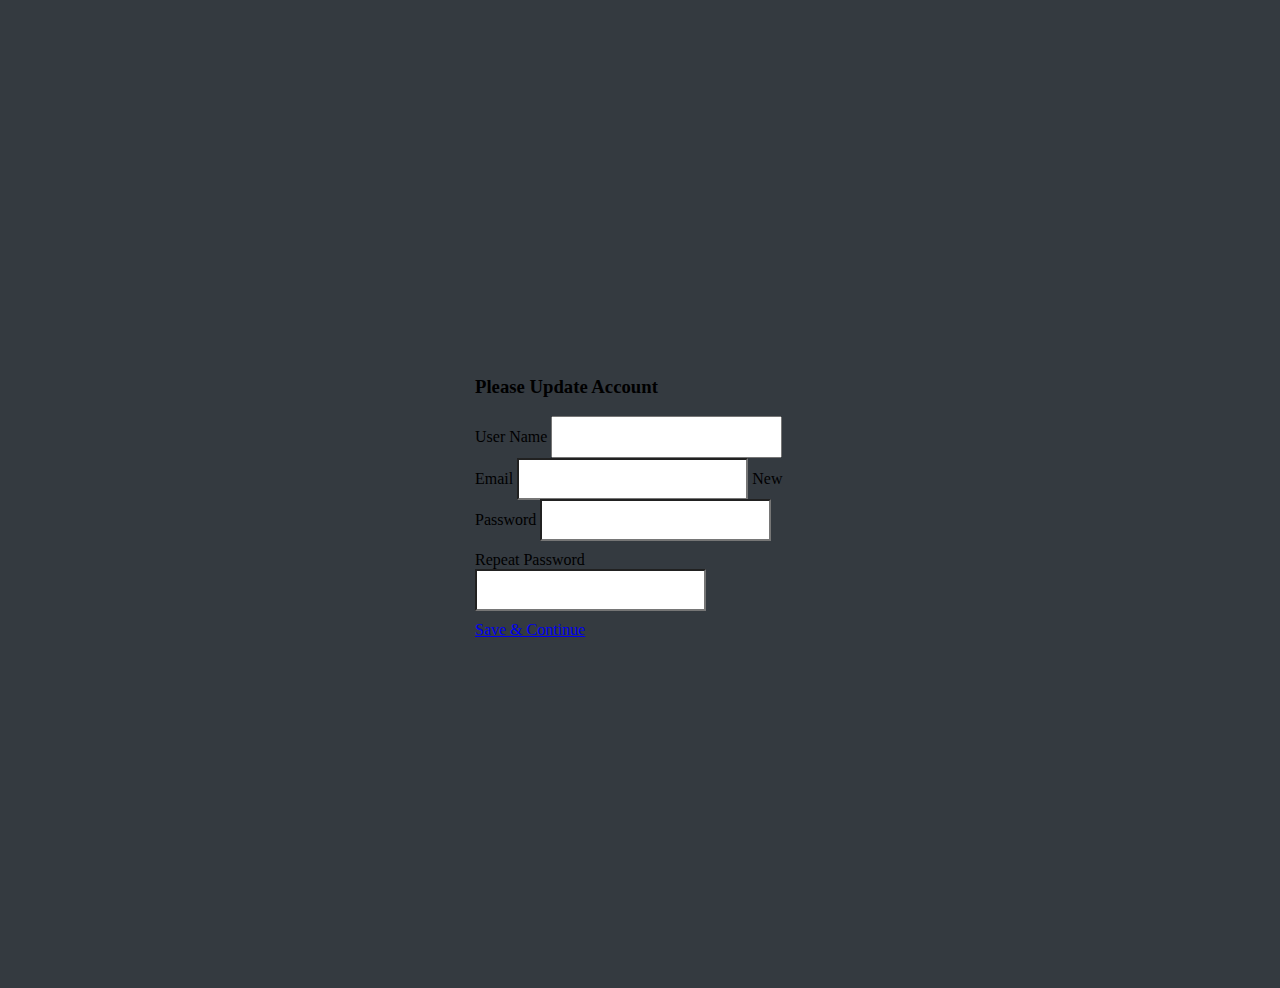
<file: AdminApps/AdminApps_Files/HTML/CompleteRec - Copy.html>
<!DOCTYPE html>

<html>
<head>
    <meta name="viewport" content="width=device-width" />
    <title>Login</title>

    <link rel="stylesheet" href="https://maxcdn.bootstrapcdn.com/bootstrap/4.0.0-beta/css/bootstrap.min.css" integrity="sha384-/Y6pD6FV/Vv2HJnA6t+vslU6fwYXjCFtcEpHbNJ0lyAFsXTsjBbfaDjzALeQsN6M" crossorigin="anonymous">
    <link href="Assets/CSS/login.css" rel="stylesheet" />
</head>
<body class="text-center">
    <form action="" class="form-signin">
        <div class="card">
            <div class="card-header">
                <h3><i class="fa fa-user" aria-hidden="true"></i>Please Update Account</h3>
            </div>
            <div class="card-body">
                <label>User Name</label>
                <input type="text" class="form-control">
                
                <label>Email</label>
                <input type="email" class="form-control">

                <label>New Password</label>
                <input type="password" class="form-control">

                <label>Repeat Password</label>
                <input type="password" class="form-control">
            </div>
            <div class="card-footer">
                <a href="Login.html" class="btn btn-success">Save &amp; Continue</a>
            </div>
        </div>
    </form>
</body>
</html>
</file>
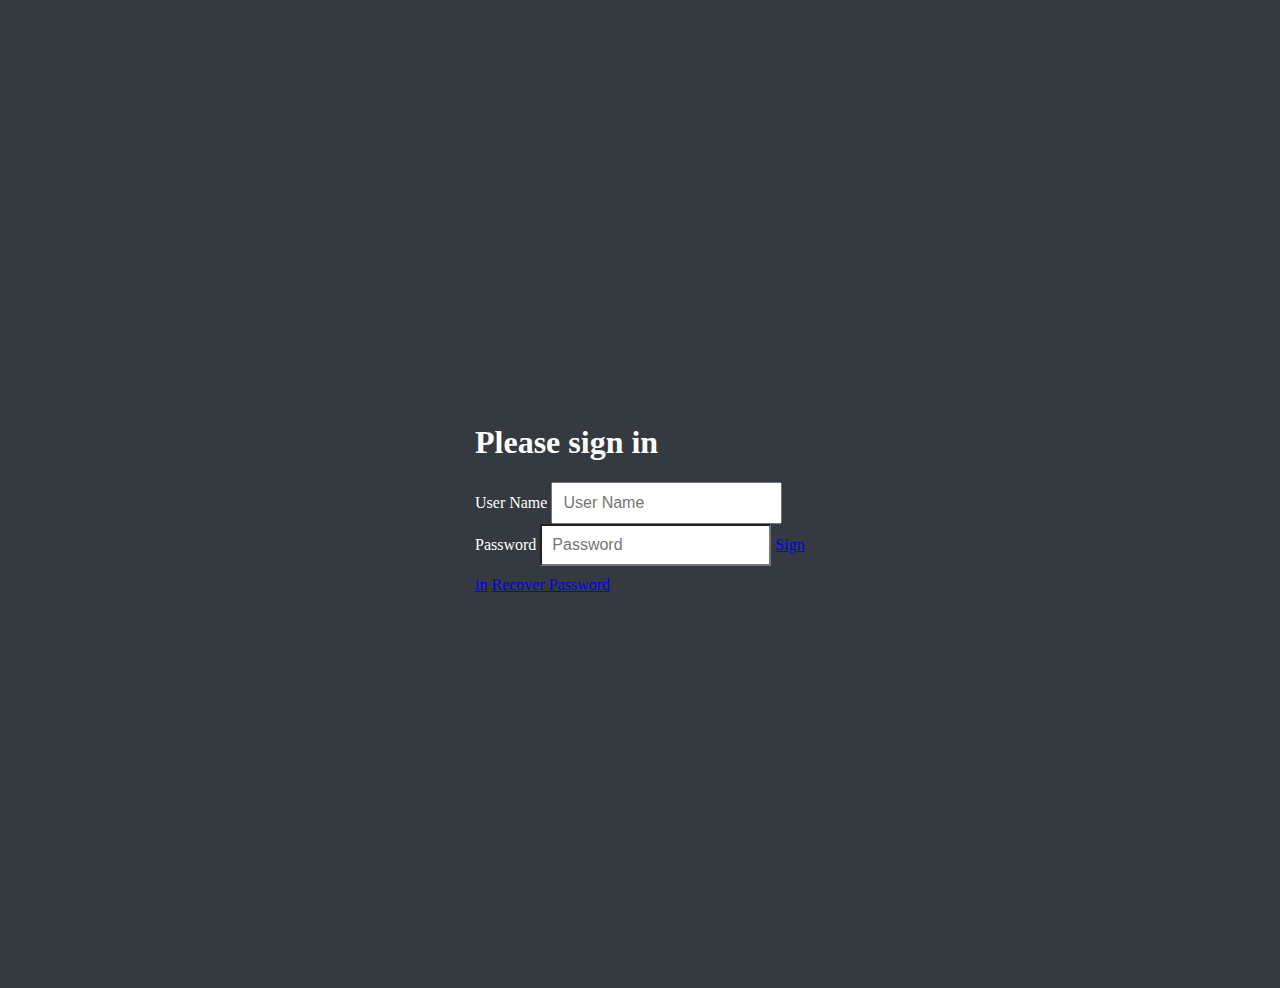
<file: AdminApps/AdminApps_Files/HTML/Login - Copy.html>
<!DOCTYPE html>

<html>
<head>
    <meta name="viewport" content="width=device-width" />
    <title>Login</title>

    <link rel="stylesheet" href="https://maxcdn.bootstrapcdn.com/bootstrap/4.0.0-beta/css/bootstrap.min.css" integrity="sha384-/Y6pD6FV/Vv2HJnA6t+vslU6fwYXjCFtcEpHbNJ0lyAFsXTsjBbfaDjzALeQsN6M" crossorigin="anonymous">
    <link href="Assets/CSS/login.css" rel="stylesheet" />
</head>
<body class="text-center">
    <form action="" class="form-signin">
        <h1 class="h3 mb-3 font-weight-normal">Please sign in</h1>

        <label class="sr-only">User Name</label>
        <input type="text" class="form-control" placeholder="User Name">

        <label class="sr-only">Password</label>
        <input type="password" class="form-control" placeholder="Password">

        <a href="index.html" class="btn btn-lg btn-primary btn-block" type="submit">Sign in</a>
        <a href="RecoverPass.html">Recover Password</a>
    </form>
</body>
</html>
</file>
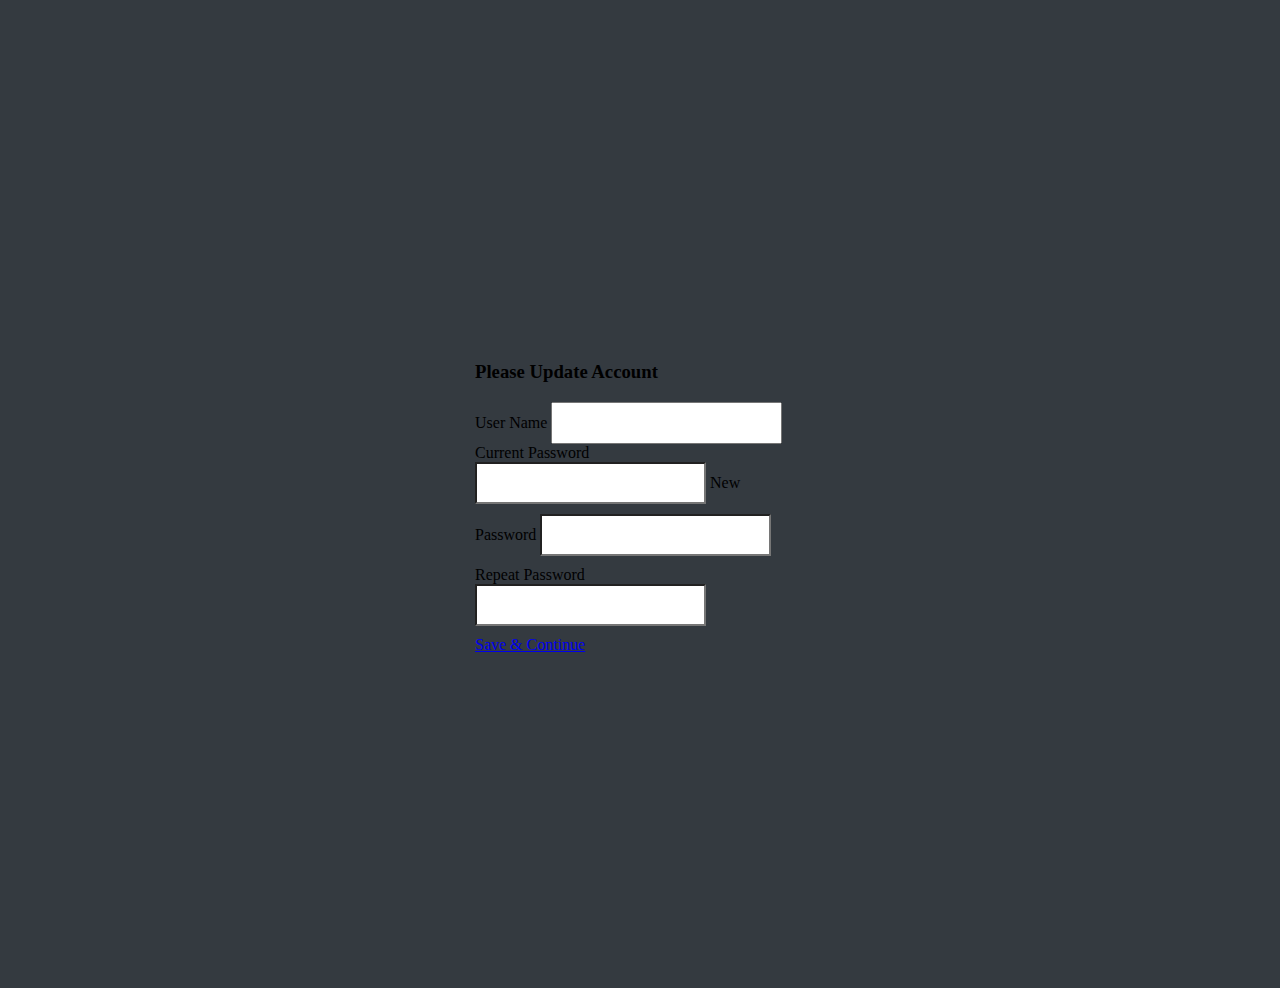
<file: AdminApps/AdminApps_Files/HTML/ManageAccount - Copy.html>
<!DOCTYPE html>

<html>
<head>
    <meta name="viewport" content="width=device-width" />
    <title>Login</title>

    <link rel="stylesheet" href="https://maxcdn.bootstrapcdn.com/bootstrap/4.0.0-beta/css/bootstrap.min.css" integrity="sha384-/Y6pD6FV/Vv2HJnA6t+vslU6fwYXjCFtcEpHbNJ0lyAFsXTsjBbfaDjzALeQsN6M" crossorigin="anonymous">
    <link href="Assets/CSS/login.css" rel="stylesheet" />
</head>
<body class="text-center">
    <form action="" class="form-signin">
        <div class="card">
            <div class="card-header">
                <h3><i class="fa fa-user" aria-hidden="true"></i>Please Update Account</h3>
            </div>
            <div class="card-body">
                <label>User Name</label>
                <input type="text" class="form-control" readonly>
                

                <label>Current Password</label>
                <input type="password" class="form-control">

                <label>New Password</label>
                <input type="password" class="form-control">

                <label>Repeat Password</label>
                <input type="password" class="form-control">
            </div>
            <div class="card-footer">
                <a href="index.html" class="btn btn-success">Save &amp; Continue</a>
            </div>
        </div>
    </form>
</body>
</html>
</file>
<file: AdminApps/AdminApps_Files/HTML/Assets/CSS/login.css>
﻿html,
body {
  height: 100%;
}

body {
  display: -ms-flexbox;
  display: -webkit-box;
  display: flex;
  -ms-flex-align: center;
  -ms-flex-pack: center;
  -webkit-box-align: center;
  align-items: center;
  -webkit-box-pack: center;
  justify-content: center;
  padding-top: 40px;
  padding-bottom: 40px;
  background-color: #343A40;
  color: white;
}

.card-header, .card-body { color: black; }
.card-body { text-align: left; }

.form-signin {
  width: 100%;
  max-width: 330px;
  padding: 15px;
  margin: 0 auto;
}
.form-signin .form-control {
  position: relative;
  box-sizing: border-box;
  height: auto;
  padding: 10px;
  font-size: 16px;
}
.form-signin .form-control:focus {
  z-index: 2;
}
.form-signin input[type="email"] {
  margin-bottom: -1px;
  border-bottom-right-radius: 0;
  border-bottom-left-radius: 0;
}
.form-signin input[type="password"] {
  margin-bottom: 10px;
  border-top-left-radius: 0;
  border-top-right-radius: 0;
}
</file>
